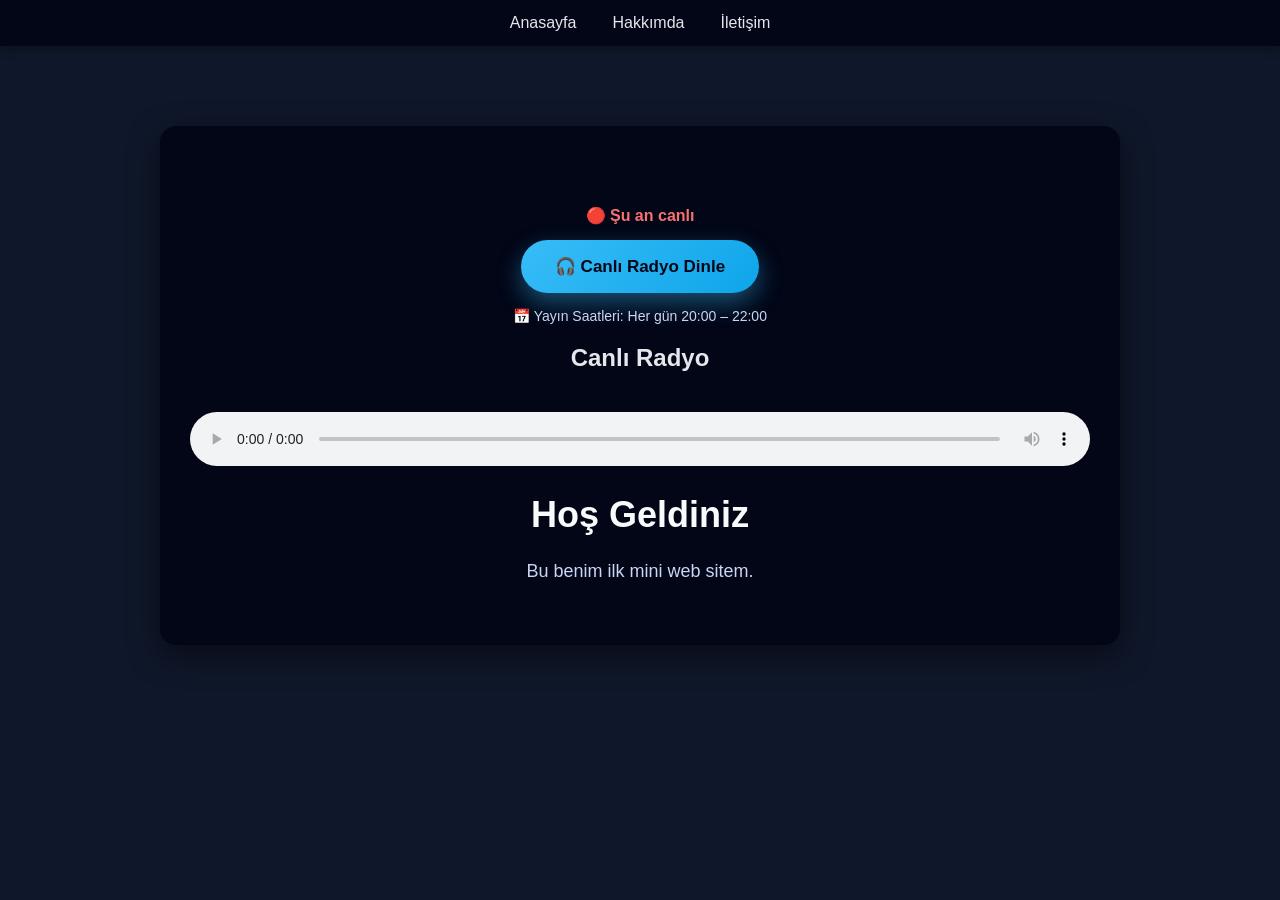
<file: index.html>
<!DOCTYPE html>
<html lang="tr">
<head>
  <head>
  <meta charset="UTF-8">

  <title>Radyo Hilal | Canlı İslami Sohbet ve İlahi Yayını</title>

  <meta name="description"
        content="Radyo Hilal canlı yayınları, islami sohbetler, ilahiler ve manevi programlar. Her gün belirli saatlerde canlı radyo yayını.">

  <meta name="keywords"
        content="radyo hilal, canlı radyo, islami radyo, ilahi, sohbet, manevi yayın">

  <meta name="author" content="Radyo Hilal">

  <meta name="viewport" content="width=device-width, initial-scale=1.0">

  <link rel="stylesheet" href="stil.css">
</head>

  <meta charset="UTF-8">
  <title>Anasayfa</title>
  <link rel="stylesheet" href="stil.css">
</head>
<body>

  <nav class="menu">
    <a href="index.html">Anasayfa</a>
    <a href="hakkimda.html">Hakkımda</a>
    <a href="iletisim.html">İletişim</a>
  </nav>

  <div class="container">
    <div class="radio-alani">
  <div class="canli">
    🔴 Şu an canlı
  </div>

  <a href="https://radyo-hilal.mixlr.com/events/4781498"
     target="_blank"
     class="radio-btn">
    🎧 Canlı Radyo Dinle
  </a>

  <div class="yayinsaati">
    📅 Yayın Saatleri: Her gün 20:00 – 22:00
  </div>
</div>

    <h2>Canlı Radyo</h2>

<audio controls autoplay>
  <source src="https://radyo-hilal.mixlr.com/events/4781498" type="audio/mpeg">
  Tarayıcınız ses çaları desteklemiyor.
</audio>

    <h1>Hoş Geldiniz</h1>
    <p>Bu benim ilk mini web sitem.</p>
  </div>

</body>
</html>
</file>
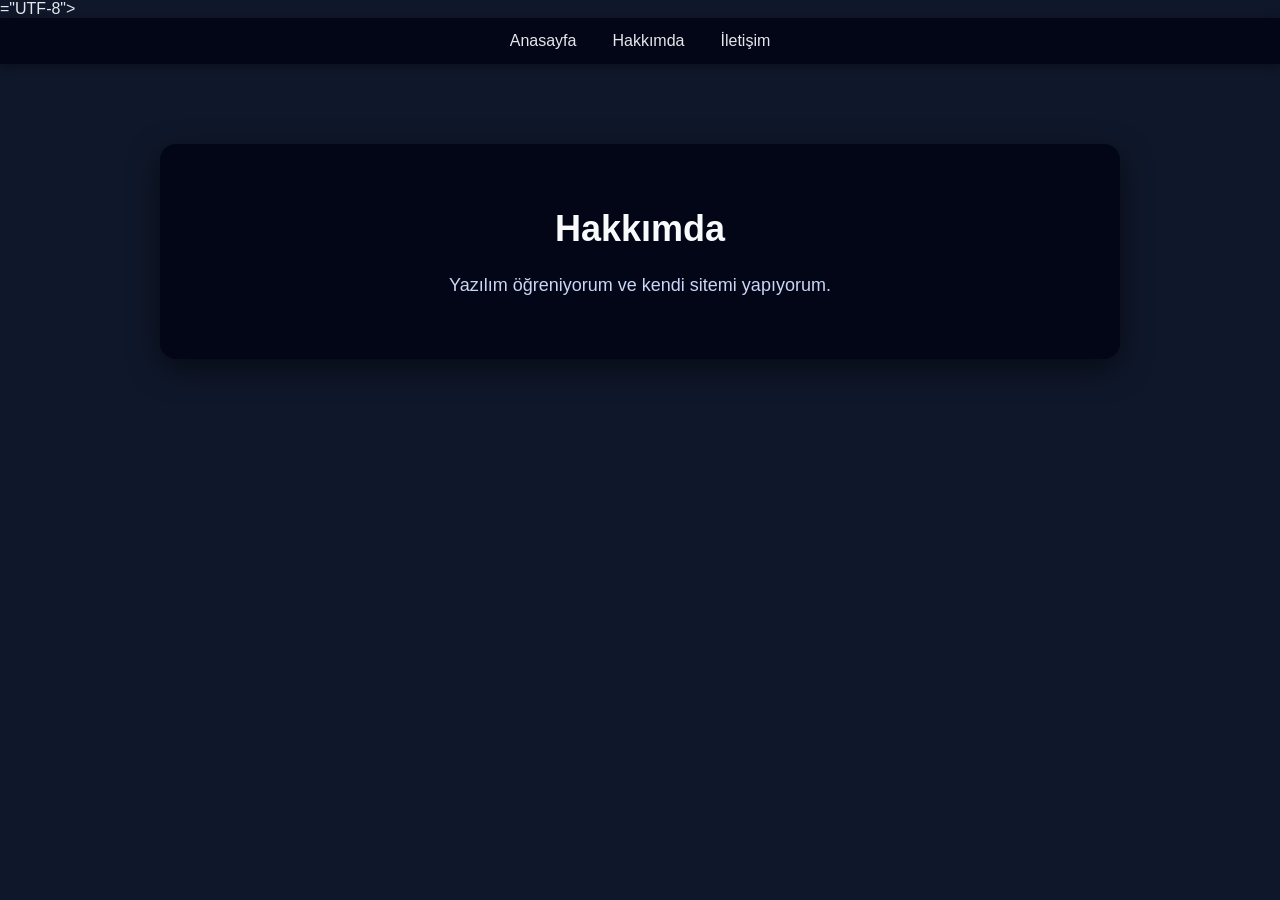
<file: hakkimda.html>
<!DOCTYPE html>
<html lang="tr">
<head>
  <meta <meta name="description"
      content="Radyo Hilal, manevi sohbetler ve ilahi yayınlarıyla dinleyicilerine huzurlu bir radyo deneyimi sunar.">
="UTF-8">
  <title><title>Radyo Hilal Hakkımızda | Manevi Yayın</title>
</title>
  <link rel="stylesheet" href="stil.css">
</head>
<body>

  <nav class="menu">
    <a href="index.html">Anasayfa</a>
    <a href="hakkimda.html">Hakkımda</a>
    <a href="iletisim.html">İletişim</a>
  </nav>

  <div class="container">
    <h1>Hakkımda</h1>
    <p>Yazılım öğreniyorum ve kendi sitemi yapıyorum.</p>
  </div>

</body>
</html>
</file>
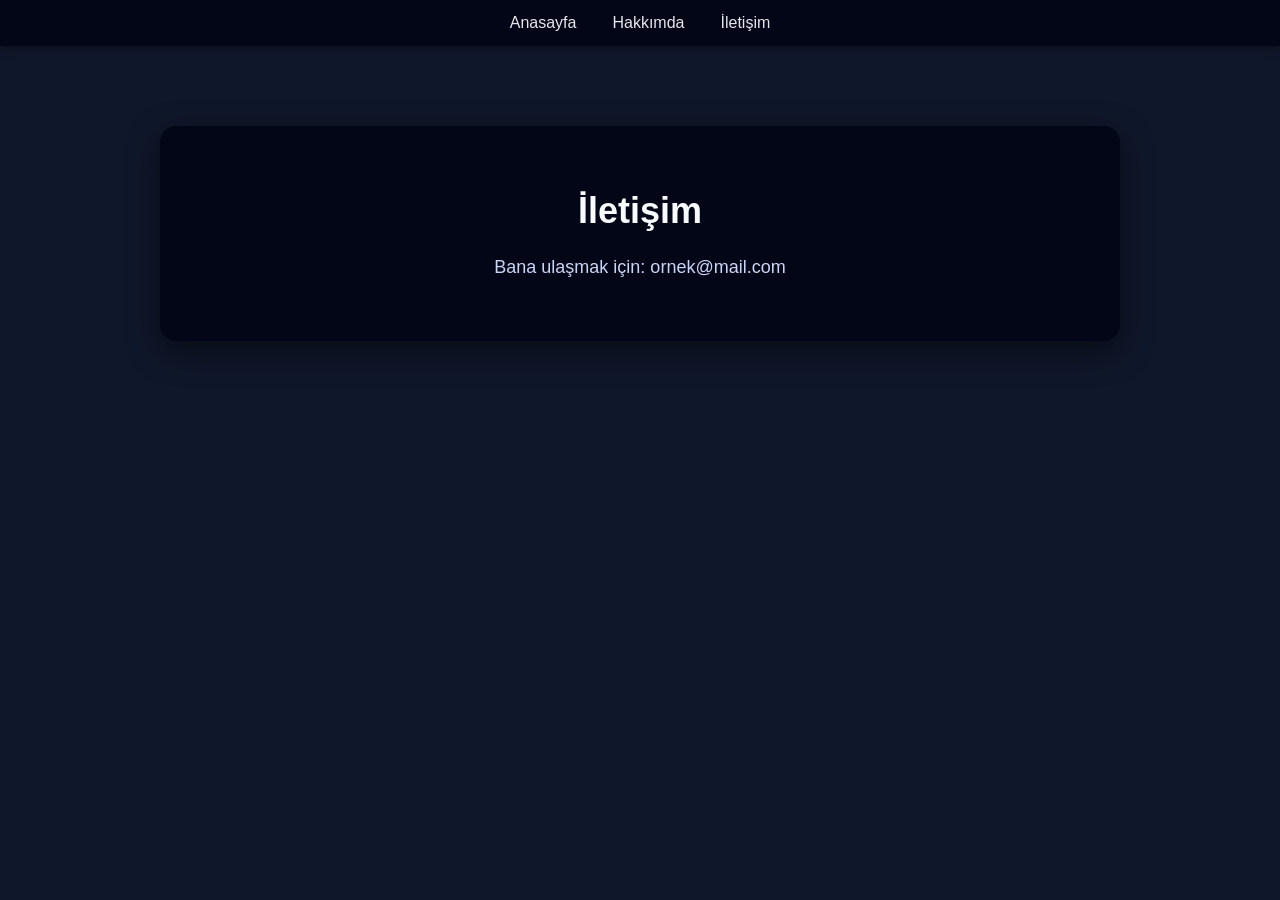
<file: iletisim.html>
<!DOCTYPE html>
<html lang="tr">
<head>
  <meta charset="UTF-8">
  <title>İletişim</title>
  <link rel="stylesheet" href="stil.css">
</head>
<body>

  <nav class="menu">
    <a href="index.html">Anasayfa</a>
    <a href="hakkimda.html">Hakkımda</a>
    <a href="iletisim.html">İletişim</a>
  </nav>

  <div class="container">
    <h1>İletişim</h1>
    <p>Bana ulaşmak için: ornek@mail.com</p>
  </div>

</body>
</html>
</file>
<file: stil.css>
/* GENEL AYARLAR */
html, body {
  margin: 0;
  padding: 0;
  background: #0f172a;          /* koyu lacivert */
  color: #e5e7eb;               /* yumuşak beyaz */
  font-family: 'Segoe UI', Arial, sans-serif;
}

/* MENÜ */
.menu {
  display: flex;
  justify-content: center;
  align-items: center;
  background: #020617;          /* daha koyu */
  padding: 14px;
  box-shadow: 0 2px 10px rgba(0,0,0,0.4);
}

.menu a {
  color: #e5e7eb;
  text-decoration: none;
  margin: 0 18px;
  font-size: 16px;
  position: relative;
}

/* MENÜ ALT ÇİZGİ ANİMASYONU */
.menu a::after {
  content: "";
  position: absolute;
  left: 0;
  bottom: -6px;
  width: 0;
  height: 2px;
  background: #38bdf8;
  transition: width 0.3s ease;
}

.menu a:hover::after {
  width: 100%;
}

/* İÇERİK */
.container {
  max-width: 900px;
  margin: 80px auto;
  text-align: center;
  padding: 0 20px;
}

.container h1 {
  font-size: 36px;
  margin-bottom: 20px;
  color: #f8fafc;
}

.container p {
  font-size: 18px;
  line-height: 1.7;
  color: #cbd5f5;
}
/* KART TASARIMI */
.container {
  background: #020617;
  border-radius: 16px;
  padding: 40px 30px;
  box-shadow: 0 10px 30px rgba(0,0,0,0.5);
}
audio {
  width: 100%;
  margin-top: 20px;
}

/* RADYO ALANI */
.radio-alani {
  margin-top: 40px;
}

/* CANLI YAZISI */
.canli {
  color: #f87171;
  font-weight: bold;
  margin-bottom: 15px;
  animation: yanip-sonme 1.2s infinite;
}

/* YANIP SÖNME ANİMASYONU */
@keyframes yanip-sonme {
  0% { opacity: 1; }
  50% { opacity: 0.3; }
  100% { opacity: 1; }
}

/* RADYO BUTONU */
.radio-btn {
  display: inline-block;
  padding: 16px 34px;
  background: linear-gradient(135deg, #38bdf8, #0ea5e9);
  color: #020617;
  font-weight: bold;
  font-size: 17px;
  text-decoration: none;
  border-radius: 40px;
  box-shadow: 0 10px 25px rgba(56,189,248,0.4);
  transition: transform 0.3s ease, box-shadow 0.3s ease;
}

/* HOVER ANİMASYON */
.radio-btn:hover {
  transform: translateY(-4px) scale(1.05);
  box-shadow: 0 15px 35px rgba(56,189,248,0.6);
}

/* YAYIN SAATİ */
.yayinsaati {
  margin-top: 15px;
  font-size: 14px;
  color: #cbd5f5;
}
</file>
